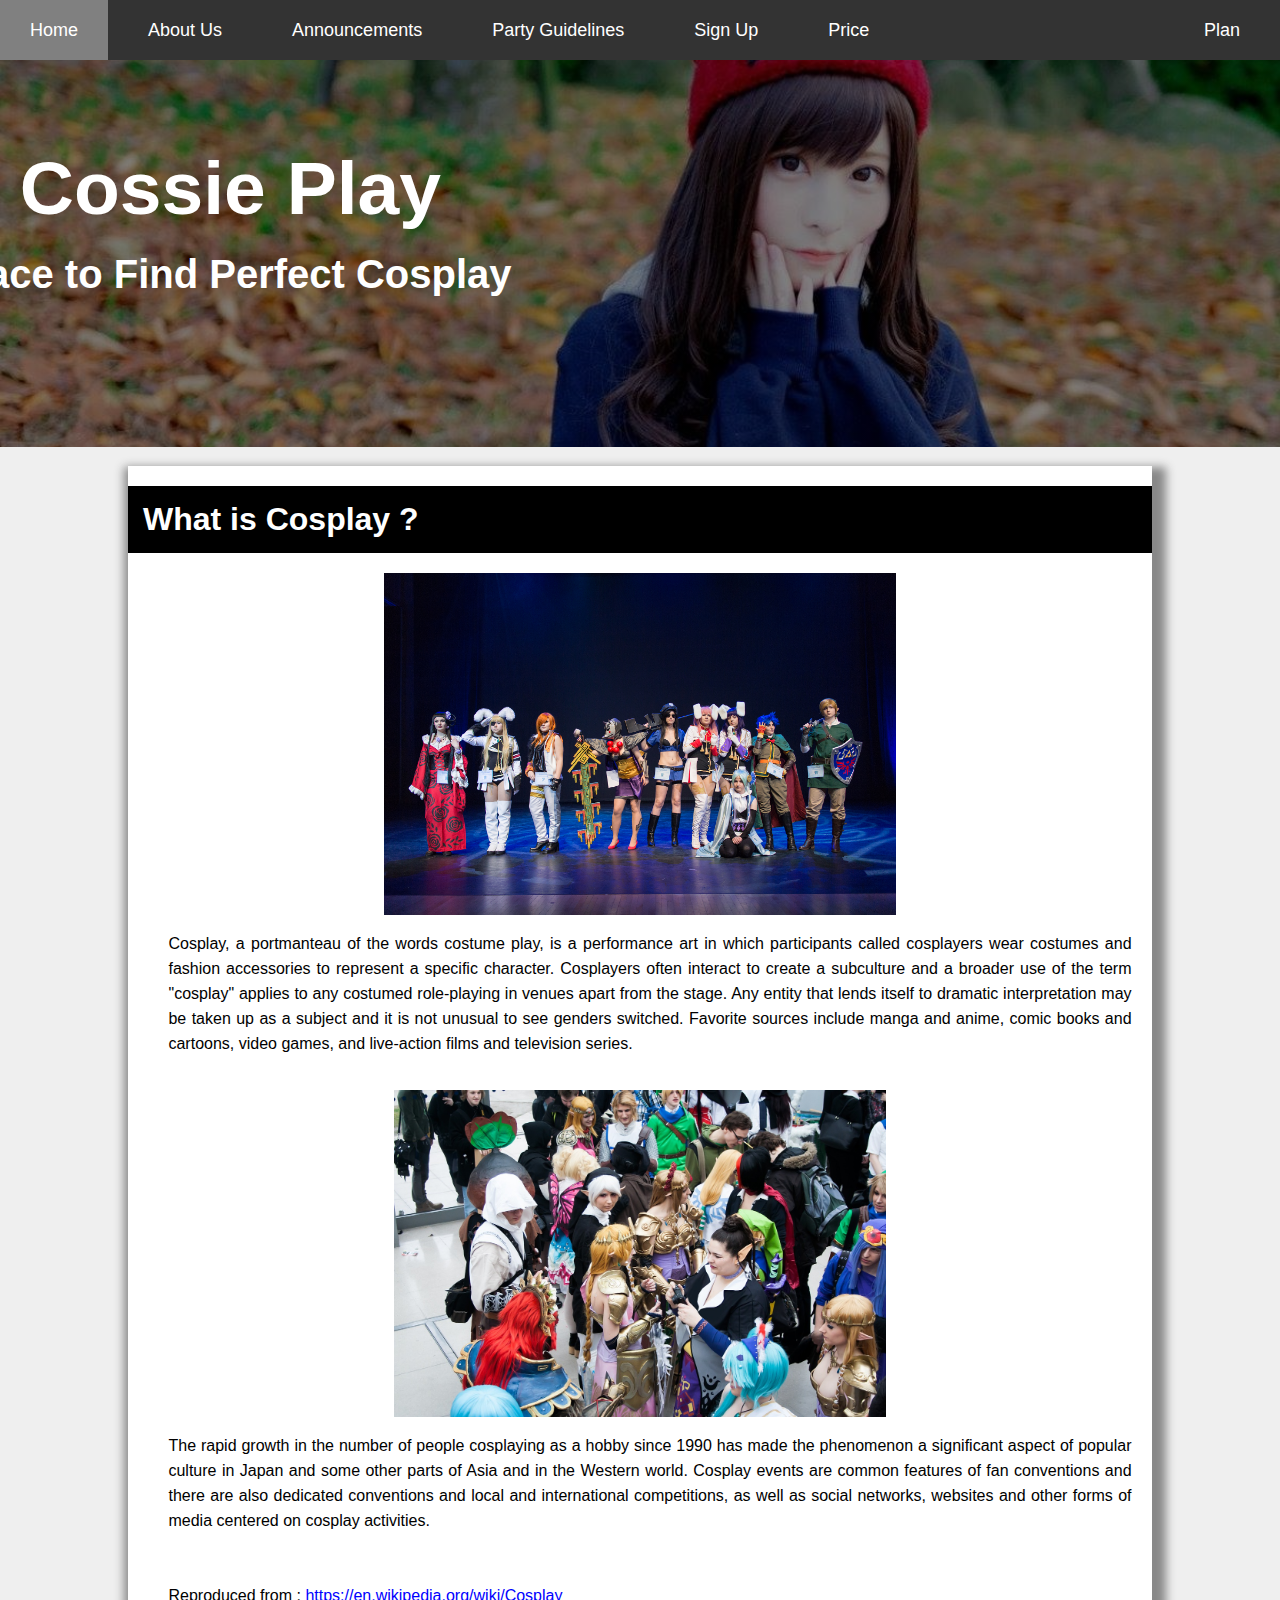
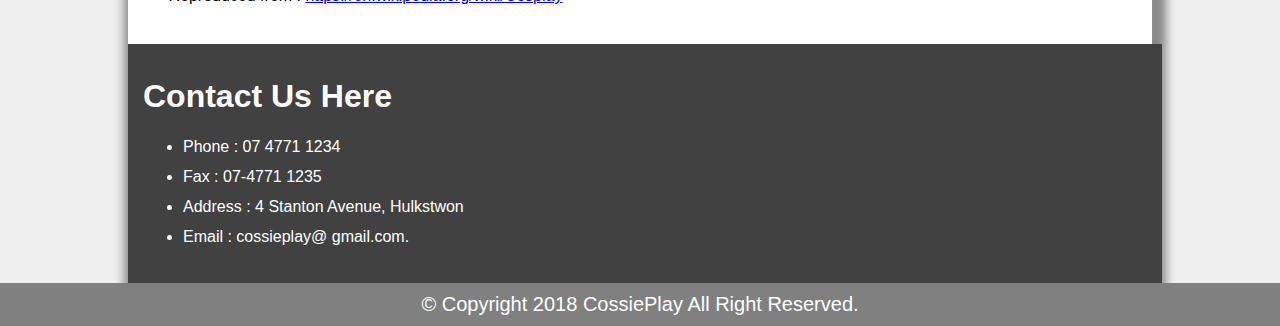
<file: webpage/index.html>
<!DOCTYPE html>
<html lang="en">
<head>
    <title>Cossieplay</title>
    <meta charset="UTF-8">
    <meta name="viewport" content="width=device-width, initial-scale=1">
   <link rel="stylesheet" type="text/css" href="templat.css">
</head>

<body>


<div class="navbar">
    <a href="index.html" class="active">Home</a>
    <a href="about.html">About Us</a>
    <a href="announcement.html">Announcements</a>
    <a href="partyguide.html">Party Guidelines</a>
    <a href="signup.html">Sign Up</a>
    <a href="price.html">Price</a>
    <a href="../plan.html" id="right">Plan</a>
</div>

<header class="banner">

<div class="bannertext"> Cossie Play </div>
<div class="bannersubtext"> Place to Find Perfect Cosplay </div>

</header>
   
<div class="content">
    <div class="post cleafix">
    <h1> What is Cosplay ? </h1>
    <img src="../images/cosplay.jpg" class="pic center" alt="Cosplay"/>
    <div class="lilspace">
<p>Cosplay, a portmanteau of the words costume play, is a performance art in which participants called cosplayers wear costumes and fashion accessories to represent a specific character. Cosplayers often interact to create a subculture and a broader use of the term "cosplay" applies to any costumed role-playing in venues apart from the stage. Any entity that lends itself to dramatic interpretation may be taken up as a subject and it is not unusual to see genders switched. Favorite sources include manga and anime, comic books and cartoons, video games, and live-action films and television series.</p>
    <br>
   <img src="../images/book-fair-678264_1280.jpg" class="pic center" alt="Cosplay"/>
    <p>The rapid growth in the number of people cosplaying as a hobby since 1990 has made the phenomenon a significant aspect of popular culture in Japan and some other parts of Asia and in the Western world. Cosplay events are common features of fan conventions and there are also dedicated conventions and local and international competitions, as well as social networks, websites and other forms of media centered on cosplay activities.</p>
       <br>
        <p>Reproduced from : <a href="https://en.wikipedia.org/wiki/Cosplay">https://en.wikipedia.org/wiki/Cosplay</a></p>
        </div>
    </div>
    <div class="contactus">
  <h1>Contact Us Here </h1>
  <ul>
  <li> Phone 	: 07 4771 1234	</li>
  <li> Fax		: 07-4771 1235	</li>
  <li> Address  : 4 Stanton Avenue, Hulkstwon </li>
  <li> Email	: cossieplay@ gmail.com. </li>
	</ul>

</div>
</div>

<footer>
    &copy; Copyright 2018 CossiePlay All Right Reserved.
</footer>

</body>
</html>
</file>
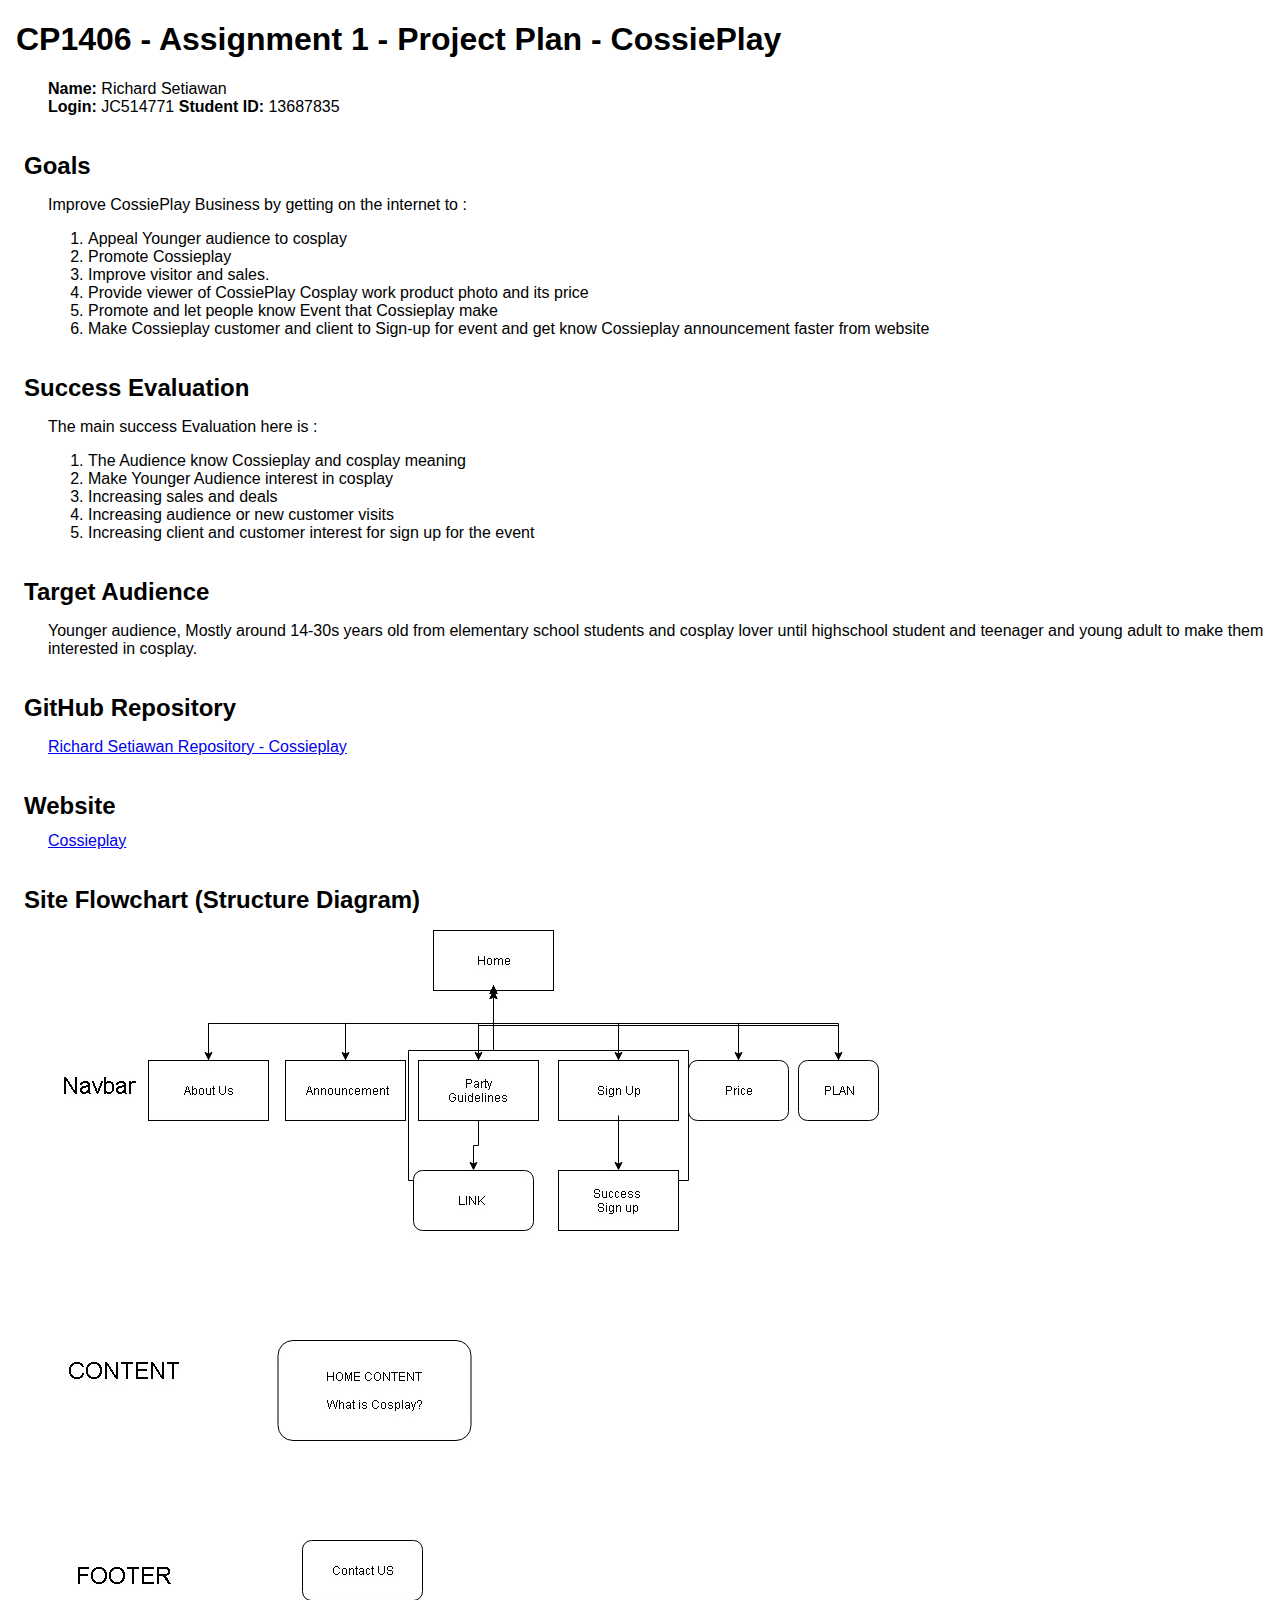
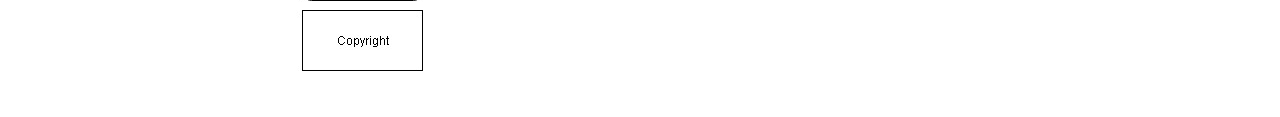
<file: plan.html>
<!doctype html>

<html>

<head>

<title>A1 Project Plan -  Richard Setiawan 13687835</title>
 
<meta name="viewport" content="width=device-width, initial-scale:1"> 
<meta http-equiv="Content-Type" content="text/html; charset=iso-8859-1">
  
<style type="text/css">
    
body { 
font-family: Arial; margin-left: 3em; 
}
    
h1, h2 { 
margin-left: -1em; 
}
    
h2 {
 margin-top: 1.5em; margin-bottom: 0.5em; 
}
  
</style>

</head>


<body>

<h1>CP1406 - Assignment 1 - Project Plan - CossiePlay</h1>

<p><strong>Name:
</strong> Richard Setiawan
<br>

<strong>
Login: 
</strong> JC514771
<strong>
Student ID: 
</strong> 13687835
</p>

<h2>Goals</h2>

<p> 
Improve CossiePlay Business by getting on the internet to : 
<ol>
<li> Appeal Younger audience to cosplay </li>
<li> Promote Cossieplay </li>
<li> Improve visitor and sales. </li>
<li> Provide viewer of CossiePlay Cosplay work product photo and its price </li>
<li> Promote and let people know Event that Cossieplay make </li>
<li> Make Cossieplay customer and client to Sign-up for event and get know Cossieplay announcement faster from website </li>
</ol>
 </p>


<h2>Success Evaluation</h2>

<p>The main success Evaluation here is : 
<ol>

<li> The Audience know Cossieplay and cosplay meaning </li>
<li> Make Younger Audience interest in cosplay </li>
<li> Increasing sales and deals  </li>
<li> Increasing audience or new customer visits </li>
<li> Increasing client and customer interest for sign up for the event </li>
	
</ol>
</p>


<h2>Target Audience</h2>

<p>Younger audience, Mostly around 14-30s years old from elementary school students and cosplay 
lover until highschool student and teenager and young adult to make them interested in cosplay.</p>

<h2>GitHub Repository</h2>

<p>
<a href="http://github.com/01richardrs/Cossieplay">Richard Setiawan Repository - Cossieplay</a>
</p>
<h2>Website</h2>

<a href="webpage/index.html"> Cossieplay </a>
<h2>Site Flowchart (Structure Diagram)</h2>

<p>
<img src="images/flowchart/flowchart.jpg" alt="Site Flowchart"> 
</p>


<br>
</body>

</html>
</file>
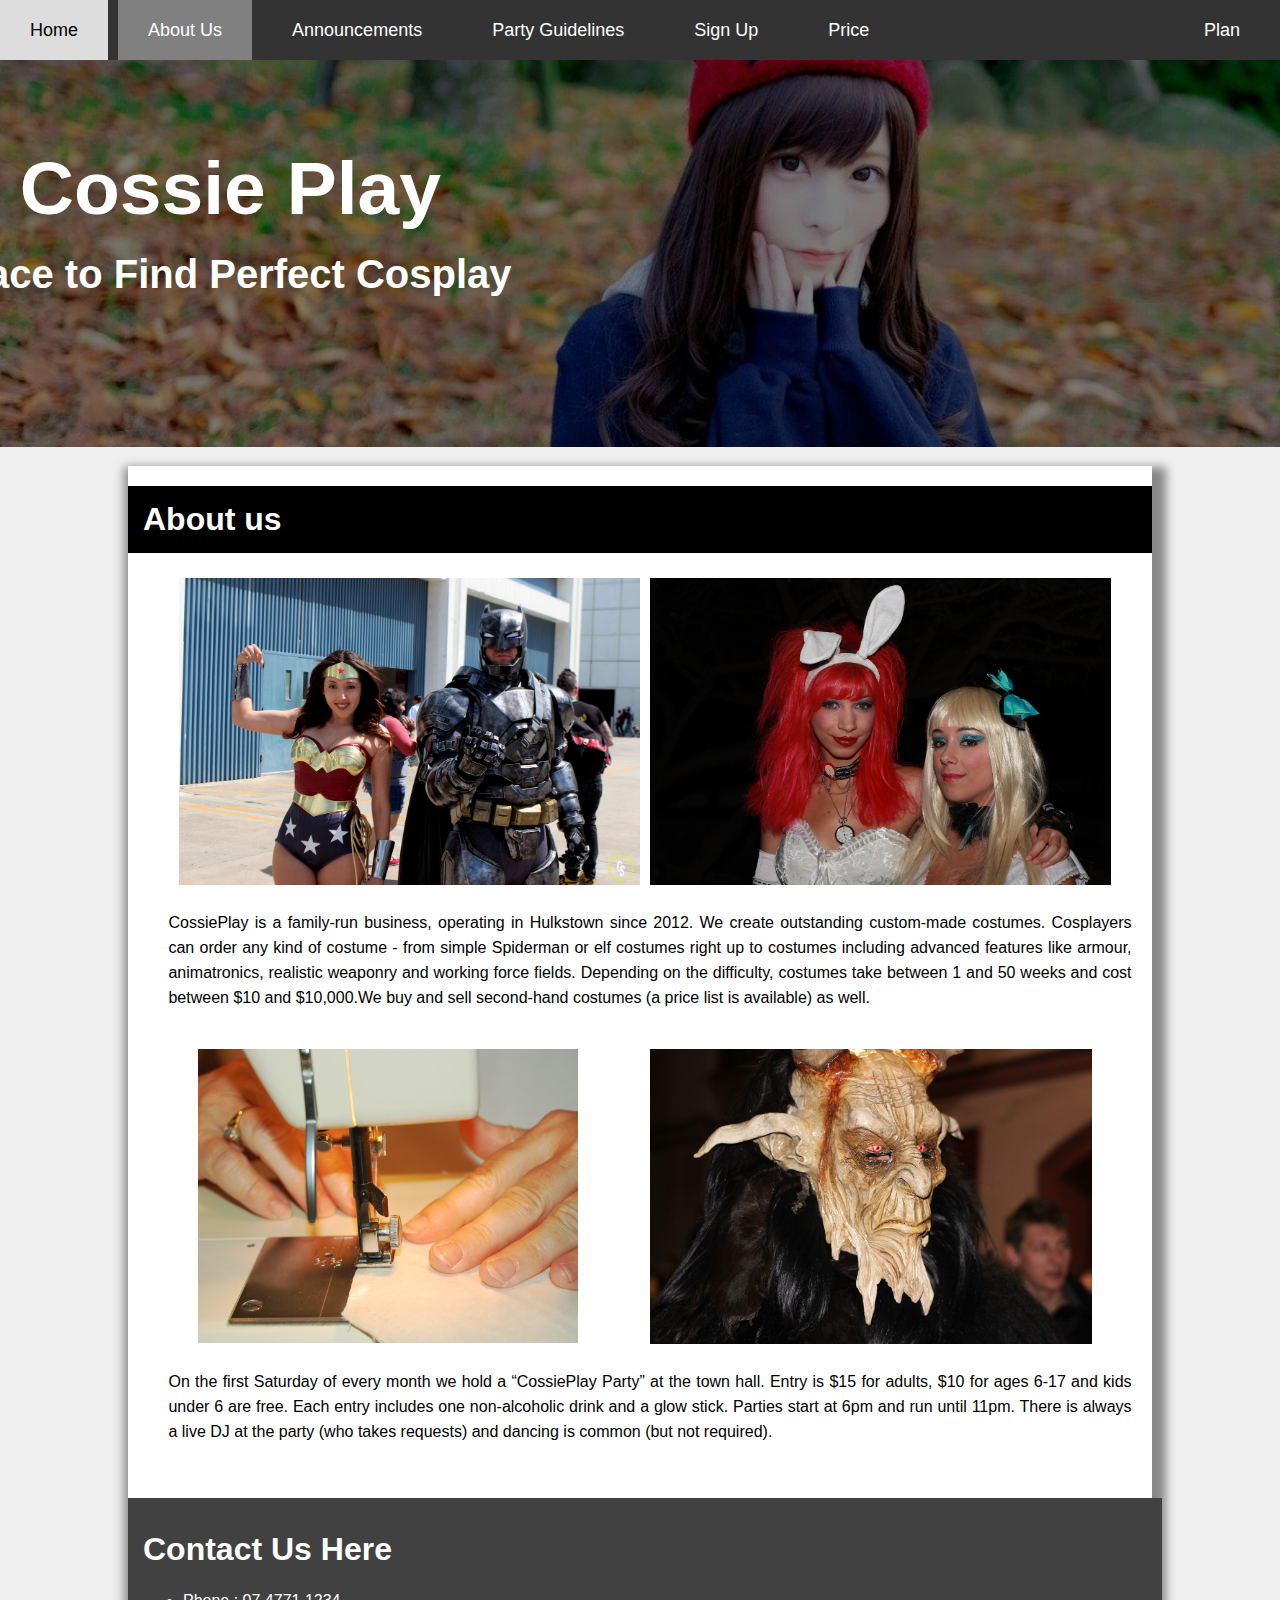
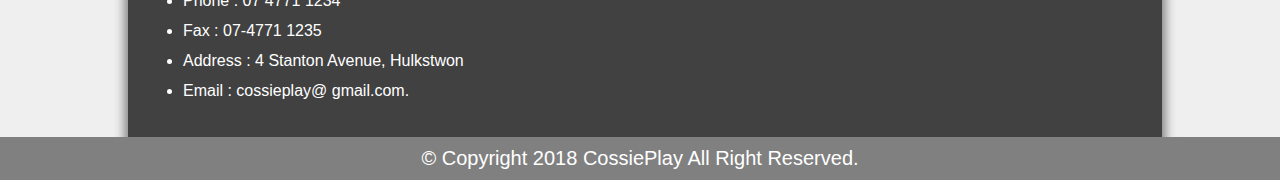
<file: webpage/about.html>
﻿<!DOCTYPE html>
<html lang="en">
<head>
    <title>About Us</title>
    <meta charset="UTF-8">
    <meta name="viewport" content="width=device-width, initial-scale=1">
   <link rel="stylesheet" type="text/css" href="templat.css">
</head>

<body>

<div class="navbar">
    <a href="index.html" >Home</a>
    <a href="about.html" class="active">About Us</a>
    <a href="announcement.html">Announcements</a>
    <a href="partyguide.html">Party Guidelines</a>
    <a href="signup.html">Sign Up</a>
    <a href="price.html">Price</a>
    <a href="../plan.html" id="right">Plan</a>
</div>

<header class="banner">

<div class="bannertext"> Cossie Play </div>
<div class="bannersubtext"> Place to Find Perfect Cosplay </div>

</header>
   

<div class="content">
    <div class="post cleafix">
    <h1> About us </h1>
        <div class="row">
            <div class="column">
    <img src="../images/c3c8d5f4422551157383e3acb633a1cc.jpg" class="duopic" alt="Cosplay"/>
            </div>
            <div class="column">
        <img src="../images/alice-in-wonderland-872612_1280.jpg" class="duopic"  alt="Cosplay"/>
            </div>
        </div>
        <div class="lilspace">
<p>CossiePlay is a family-run business, operating in Hulkstown since 2012. We create outstanding custom-made costumes. Cosplayers can order any kind of costume - from simple Spiderman or elf costumes right up to costumes including advanced features like armour, animatronics, realistic weaponry and working force fields. Depending on the difficulty, costumes take between 1 and 50 weeks and cost between $10 and $10,000.We buy and sell second-hand costumes (a price list is available) as well.</p>
    <br>
            <div class="row">
                <div class="column">
                    <img src="../images/sewing-hands-1418016.jpg" class="duopicspecial" alt="Sewing"/>
                </div>
                <div class="column">
                    <img src="../images/devils-570861_1280.jpg" class="duopic"  alt="Cosplay"/>
                </div>
            </div>
    <p>On the first Saturday of every month we hold a “CossiePlay Party” at the town hall. Entry is $15 for adults, $10 for ages 6-17 and kids under 6 are free. Each entry includes one non-alcoholic drink and a glow stick. Parties start at 6pm and run until 11pm. There is always a live DJ at the party (who takes requests) and dancing is common (but not required). </p>
       <br>
        </div>
    </div>
    <div class="contactus">
  <h1>Contact Us Here </h1>
  <ul>
  <li> Phone 	: 07 4771 1234	</li>
  <li> Fax		: 07-4771 1235	</li>
  <li> Address  : 4 Stanton Avenue, Hulkstwon </li>
  <li> Email	: cossieplay@ gmail.com. </li>
	</ul>

</div>
</div>

<footer>
    &copy; Copyright 2018 CossiePlay All Right Reserved.
</footer>

</body>
</html>
</file>
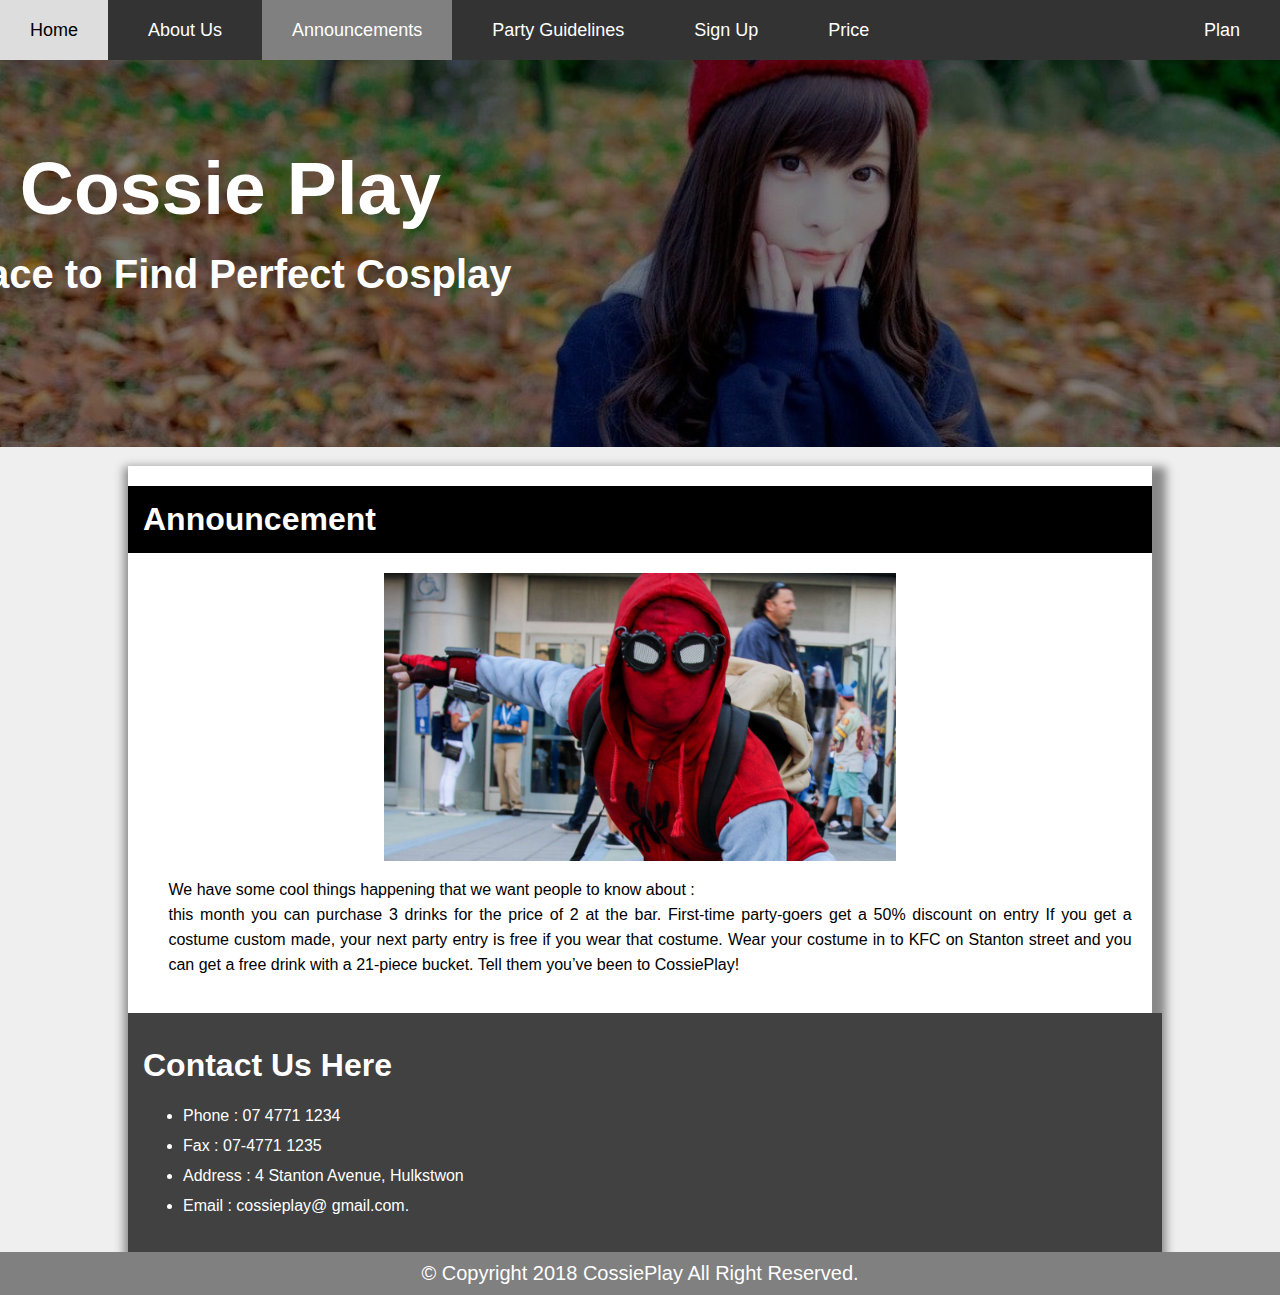
<file: webpage/announcement.html>
﻿<!DOCTYPE html>
<html lang="en">
<head>
    <title>Announcement</title>
    <meta charset="UTF-8">
    <meta name="viewport" content="width=device-width, initial-scale=1">
   <link rel="stylesheet" type="text/css" href="templat.css">
</head>

<body>

<div class="navbar">
    <a href="index.html" >Home</a>
    <a href="about.html">About Us</a>
    <a href="announcement.html" class="active">Announcements</a>
    <a href="partyguide.html">Party Guidelines</a>
    <a href="signup.html">Sign Up</a>
    <a href="price.html">Price</a>
    <a href="../plan.html" id="right">Plan</a>
</div>


<header class="banner">

<div class="bannertext"> Cossie Play </div>
<div class="bannersubtext"> Place to Find Perfect Cosplay </div>

</header>
   


<div class="content">
    <div class="post cleafix">
    <h1> Announcement </h1>
    <img src="../images/0248a132a59256f21631fb8f9b5b6ed1.jpg" class="pic center" alt="Cosplay"/>
    <div class="lilspace">
<p>We have some cool things happening that we want people to know about : <br>this month you can purchase 3 drinks for the price of 2 at the bar.
First-time party-goers get a 50% discount on entry
If you get a costume custom made, your next party entry is free if you wear that costume.
Wear your costume in to KFC on Stanton street and you can get a free drink with a 21-piece bucket. Tell them you’ve been to CossiePlay!
		</p>
 </div>
    </div>
    <div class="contactus">
  <h1>Contact Us Here </h1>
  <ul>
  <li> Phone 	: 07 4771 1234	</li>
  <li> Fax		: 07-4771 1235	</li>
  <li> Address  : 4 Stanton Avenue, Hulkstwon </li>
  <li> Email	: cossieplay@ gmail.com. </li>
	</ul>

</div>
</div>

<footer>
    &copy; Copyright 2018 CossiePlay All Right Reserved.
</footer>

</body>
</html>
</file>
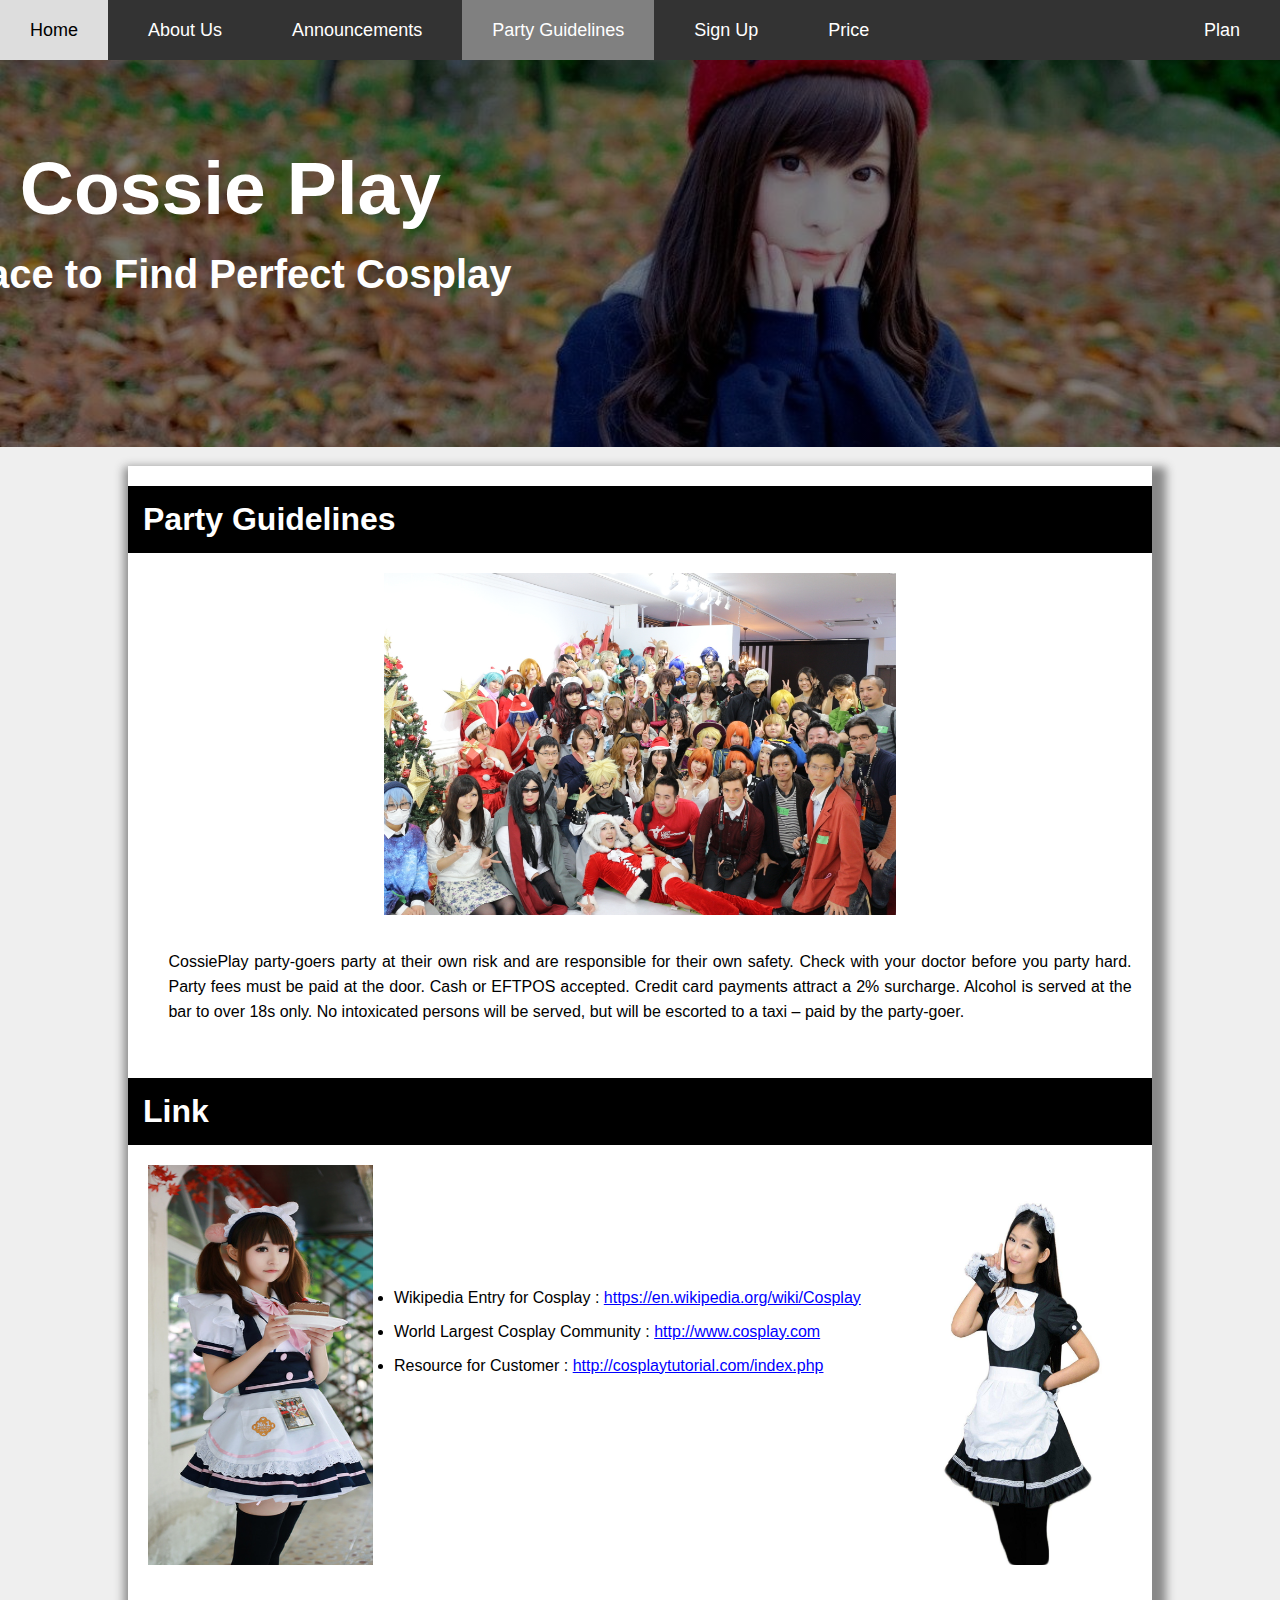
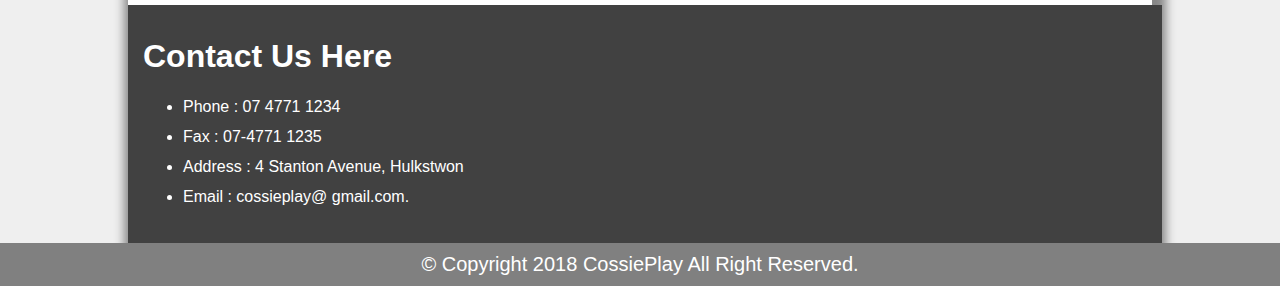
<file: webpage/partyguide.html>
﻿<!DOCTYPE html>
<html lang="en">
<head>
    <title>Party Guidelines</title>
    <meta charset="UTF-8">
    <meta name="viewport" content="width=device-width, initial-scale=1">
   <link rel="stylesheet" type="text/css" href="templat.css">
</head>

<body>

<div class="navbar">
    <a href="index.html" >Home</a>
    <a href="about.html">About Us</a>
    <a href="announcement.html">Announcements</a>
    <a href="partyguide.html" class="active">Party Guidelines</a>
    <a href="signup.html">Sign Up</a>
    <a href="price.html">Price</a>
    <a href="../plan.html" id="right">Plan</a>
</div>

<header class="banner">

<div class="bannertext"> Cossie Play </div>
<div class="bannersubtext"> Place to Find Perfect Cosplay </div>

</header>
   


<div class="content">
    <div class="post cleafix">
    <h1> Party Guidelines </h1>
    <img src="../images/Tokyo-Cosplay-Meetup-2014-Party.jpeg" class="pic center" alt="Cosplay"/>
    <div class="lilspace">
    <br>
<p>CossiePlay party-goers party at their own risk and are responsible for their own safety. Check with your doctor before you party hard.
Party fees must be paid at the door. Cash or EFTPOS accepted. Credit card payments attract a 2% surcharge. Alcohol is served at the bar to over 18s only. No intoxicated persons will be served, but will be escorted to a taxi – paid by the party-goer. </p>
    <br>
</div>
<div class="post cleafix">
<h1> Link </h1>
    <img src="../images/2f771bb688b8a70e7e84ad99b0fc1f01.png" class="picportrait left" alt="Cosplay"/>
    <img src="../images/treasure-box-women-s-restaurant-maid-outfit.jpg" class="picportrait right" alt="Cosplay"/>
    
    <div class="lilspace">
    <br>
    <br>
    <br>
    <br>
    <br>
    <br>
    <ul>
	<p><li>Wikipedia Entry for Cosplay : <a href="https://en.wikipedia.org/wiki/Cosplay"> https://en.wikipedia.org/wiki/Cosplay</a></li></p>
<p><li>World Largest Cosplay Community : <a href="http://www.cosplay.com"> http://www.cosplay.com</a> </li></p>
<p><li>Resource for Customer : <a href="http://www.cosplaytutorial.com/index.php">http://cosplaytutorial.com/index.php</a></li></p>
 
       </ul>
</div> 
       </div>
    </div>
    <div class="contactus">
  <h1>Contact Us Here </h1>
  <ul>
  <li> Phone 	: 07 4771 1234	</li>
  <li> Fax		: 07-4771 1235	</li>
  <li> Address  : 4 Stanton Avenue, Hulkstwon </li>
  <li> Email	: cossieplay@ gmail.com. </li>
	</ul>

</div>
</div>

<footer>
    &copy; Copyright 2018 CossiePlay All Right Reserved.
</footer>

</body>
</html>
</file>
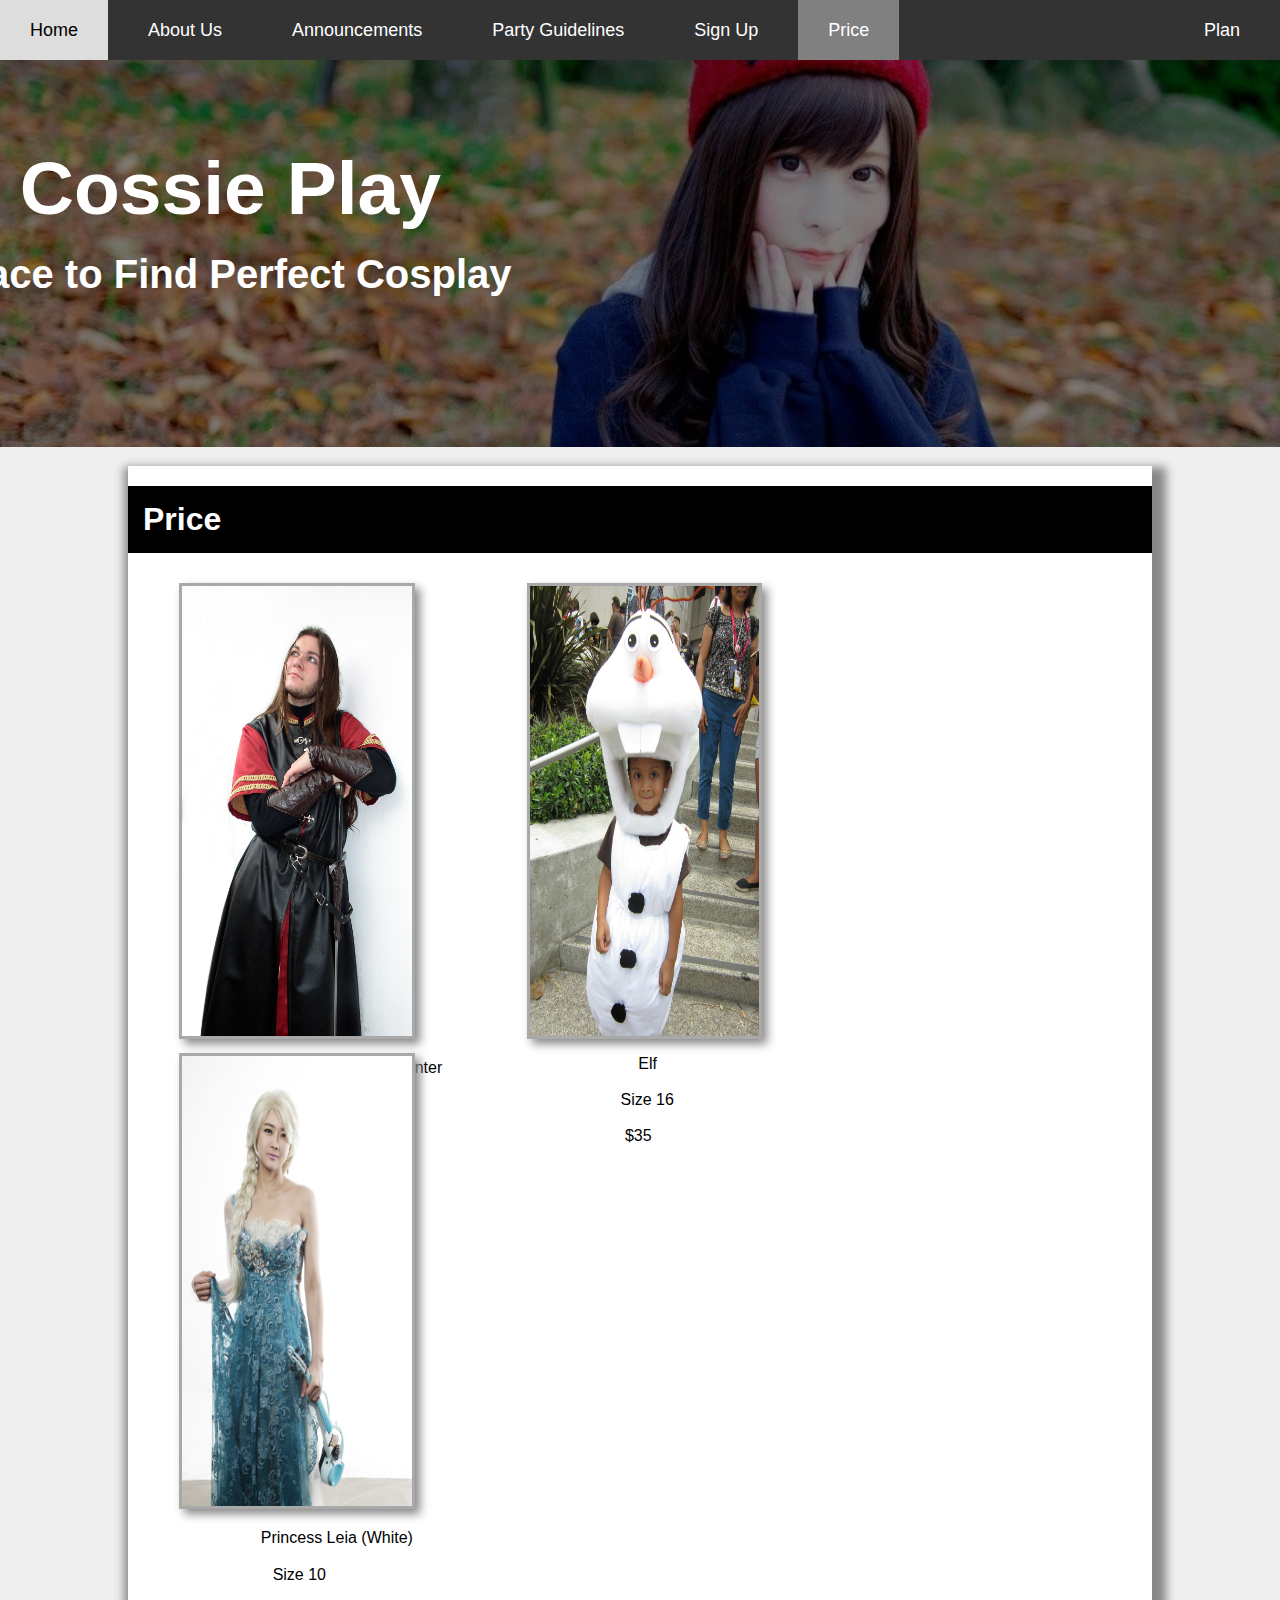
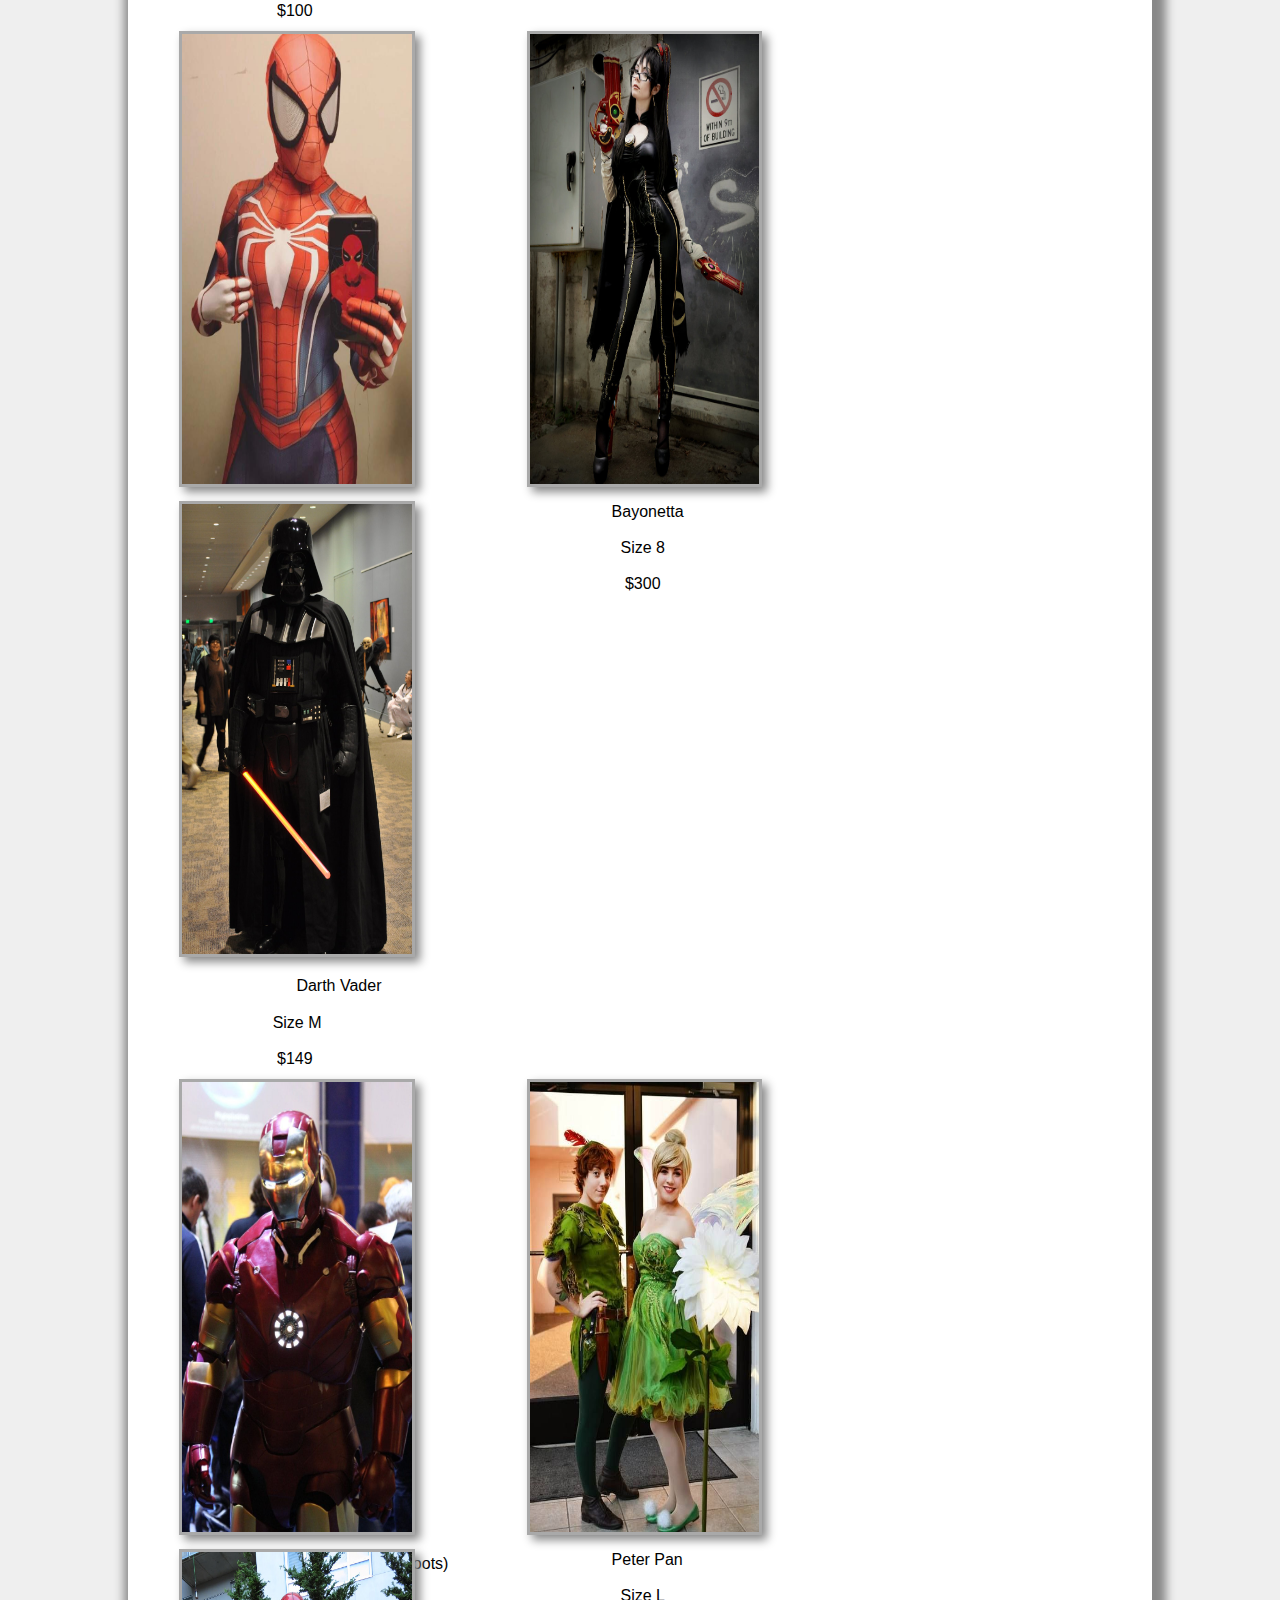
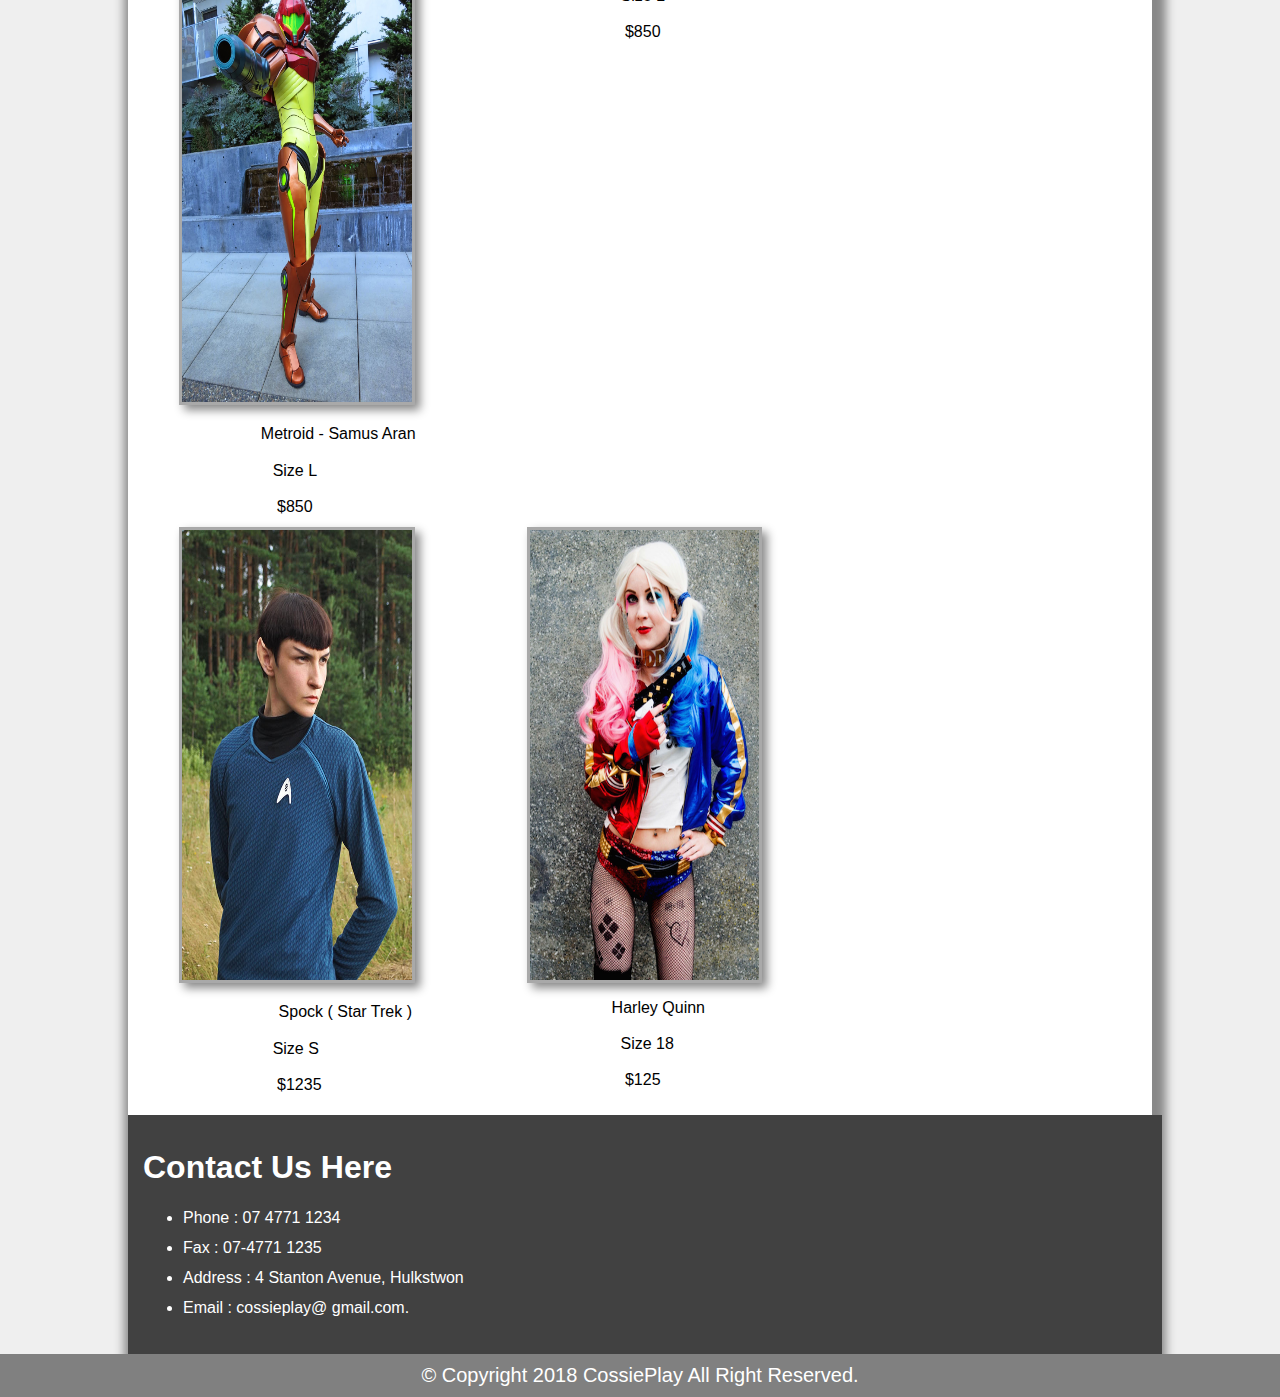
<file: webpage/price.html>
﻿<!DOCTYPE html>
<html lang="en">
<head>
    <title>Price</title>
    <meta charset="UTF-8">
    <meta name="viewport" content="width=device-width, initial-scale=1">
   <link rel="stylesheet" type="text/css" href="templat.css">
</head>

<body>

<div class="navbar">
    <a href="index.html" >Home</a>
    <a href="about.html">About Us</a>
    <a href="announcement.html" >Announcements</a>
    <a href="partyguide.html">Party Guidelines</a>
    <a href="signup.html">Sign Up</a>
    <a href="price.html" class="active">Price</a>
    <a href="../plan.html" id="right">Plan</a>
</div>


<header class="banner">

<div class="bannertext"> Cossie Play </div>
<div class="bannersubtext"> Place to Find Perfect Cosplay </div>

</header>

<div class="content">
    <div class="post cleafix">
    <h1> Price </h1>
        <div class="rowitem">
            <div class="columnitem">
              <img src="../images/portrait/boromir-4-1478698.jpg" class="picitem"  alt="Cosplay"/>
            <div class="spaceleft">
            <p>
                &nbsp; &nbsp;&nbsp;&nbsp;&nbsp;&nbsp;&nbsp;&nbsp;&nbsp;Diablo III - Demon Hunter
                        <br><div class="center"> &nbsp;&nbsp;Size 10 </div>
                          <br><div class="center"> &nbsp;&nbsp;&nbsp;$250</div>
            </p>
            </div>
            </div>
            <div class="columnitem">
                <img src="../images/portrait/olaf-630522_1280.jpg" class="picitem"  alt="Cosplay"/>
                <div class="spaceleft">
                    <p>
                       <div class="center"> &nbsp;&nbsp;&nbsp;&nbsp;&nbsp;&nbsp;Elf </div>
                        <br><div class="center"> &nbsp;&nbsp;Size 16 </div>
                    <br><div class="center"> &nbsp;&nbsp;&nbsp;$35 </div>
                    </p>
                </div>
            </div>
            <div class="columnitem">
                <img src="../images/portrait/winter-kingdom-798279_1920.jpg" class="picitem"  alt="Cosplay"/>
                <div class="spaceleft">
                    <p>
                        &nbsp; &nbsp;&nbsp;&nbsp;&nbsp;&nbsp;&nbsp;&nbsp;&nbsp;Princess Leia (White)
                        <br><div class="center"> &nbsp;&nbsp;Size 10 </div>
                    <br><div class="center"> &nbsp;&nbsp;&nbsp;$100 </div>
                    </p>
                </div>
            </div>
        </div>
        <br><br><br><br><br><br>
        <div class="rowitem">
            <div class="columnitem">
                <img src="../images/portrait/80530efcd6341a666864ce25af0aa2014c3b259d_hq.jpg" class="picitem"  alt="Cosplay"/>
                <div class="spaceleft">
                    <p>
                        &nbsp; &nbsp;&nbsp;&nbsp;&nbsp;&nbsp;&nbsp;&nbsp;&nbsp;&nbsp;&nbsp;&nbsp;&nbsp;&nbsp;&nbsp;&nbsp;&nbsp;Spiderman
                        <br><div class="center"> &nbsp;&nbsp;Size 12 </div>
                    <br><div class="center"> &nbsp;&nbsp;&nbsp;$49</div>
                    </p>
                </div>
            </div>
            <div class="columnitem">
                <img src="../images/portrait/bayonetta_cosplay_by_traumacentregrrl-d6puoa9.jpg" class="picitem"  alt="Cosplay"/>
                <div class="spaceleft">
                    <p>
                    <div class="center">Bayonetta </div>
                    <br><div class="center"> &nbsp;&nbsp;Size 8 </div>
                    <br><div class="center"> &nbsp;&nbsp;&nbsp;$300 </div>
                    </p>
                </div>
            </div>
            <div class="columnitem">
                <img src="../images/portrait/darth_vader___star_wars_by_akemi__hoshi-d5k0xhe.jpg" class="picitem"  alt="Cosplay"/>
                <div class="spaceleft">
                    <p>
                        &nbsp; &nbsp;&nbsp;&nbsp;&nbsp;&nbsp;&nbsp;&nbsp;&nbsp;&nbsp;&nbsp;&nbsp;&nbsp;&nbsp;&nbsp;&nbsp;&nbsp;Darth Vader
                        <br><div class="center"> &nbsp;&nbsp;Size M </div>
                    <br><div class="center"> &nbsp;&nbsp;&nbsp;$149 </div>
                    </p>
                </div>
            </div>
        </div>
        <br><br><br><br><br><br>
        <div class="rowitem">
            <div class="columnitem">
                <img src="../images/portrait/975db93754995f9e137a4599e0b50b3f.jpg" class="picitem"  alt="Cosplay"/>
                <div class="spaceleft">
                    <p>
                        &nbsp;&nbsp;&nbsp;&nbsp;Iron Man ( With Rocket Boots)
                        <br><div class="center"> &nbsp;&nbsp;Size M </div>
                    <br><div class="center"> &nbsp;&nbsp;&nbsp;$2500</div>
                    </p>
                </div>
            </div>
            <div class="columnitem">
                <img src="../images/portrait/fabff5766c6b6ba02f8efcf560f6d093.jpg" class="picitem"  alt="Cosplay"/>
                <div class="spaceleft">
                    <p>
                    <div class="center">Peter Pan </div>
                    <br><div class="center"> &nbsp;&nbsp;Size L </div>
                    <br><div class="center"> &nbsp;&nbsp;&nbsp;$850 </div>
                    </p>
                </div>
            </div>
            <div class="columnitem">
                <img src="../images/portrait/samus-front-3d-printed-cosplay.jpg" class="picitem"  alt="Cosplay"/>
                <div class="spaceleft">
                    <p>
                        &nbsp; &nbsp;&nbsp;&nbsp;&nbsp;&nbsp;&nbsp;&nbsp;&nbsp;Metroid - Samus Aran
                        <br><div class="center"> &nbsp;&nbsp;Size L </div>
                    <br><div class="center"> &nbsp;&nbsp;&nbsp;$850 </div>
                    </p>
                </div>
            </div>
        </div>
        <br><br><br><br><br><br>
        <div class="rowitem">
            <div class="columnitem">
                <img src="../images/portrait/tumblr_mvf9k0M0291srhgrso4_1280.jpg" class="picitem"  alt="Cosplay"/>
                <div class="spaceleft">
                    <p>
                        &nbsp;&nbsp;&nbsp;&nbsp;&nbsp; &nbsp;&nbsp;&nbsp;&nbsp;&nbsp;&nbsp;&nbsp;&nbsp;Spock ( Star Trek )
                        <br><div class="center"> &nbsp;&nbsp;Size S </div>
                    <br><div class="center"> &nbsp;&nbsp;&nbsp;$1235</div>
                    </p>
                </div>
            </div>
            <div class="columnitem">
                <img src="../images/portrait/image.jpg" class="picitem"  alt="Cosplay"/>
                <div class="spaceleft">
                    <p>
                    <div class="center">Harley Quinn </div>
                    <br><div class="center"> &nbsp;&nbsp;Size 18 </div>
                    <br><div class="center"> &nbsp;&nbsp;&nbsp;$125 </div>
                    </p>
                </div>
            </div>
        </div>
        <br><br><br><br><br><br>
    </div>
    <div class="contactus">
  <h1>Contact Us Here </h1>
  <ul>
  <li> Phone 	: 07 4771 1234	</li>
  <li> Fax		: 07-4771 1235	</li>
  <li> Address  : 4 Stanton Avenue, Hulkstwon </li>
  <li> Email	: cossieplay@ gmail.com. </li>
	</ul>

</div>
</div>

<footer>
    &copy; Copyright 2018 CossiePlay All Right Reserved.
</footer>

</body>
</html>
</file>
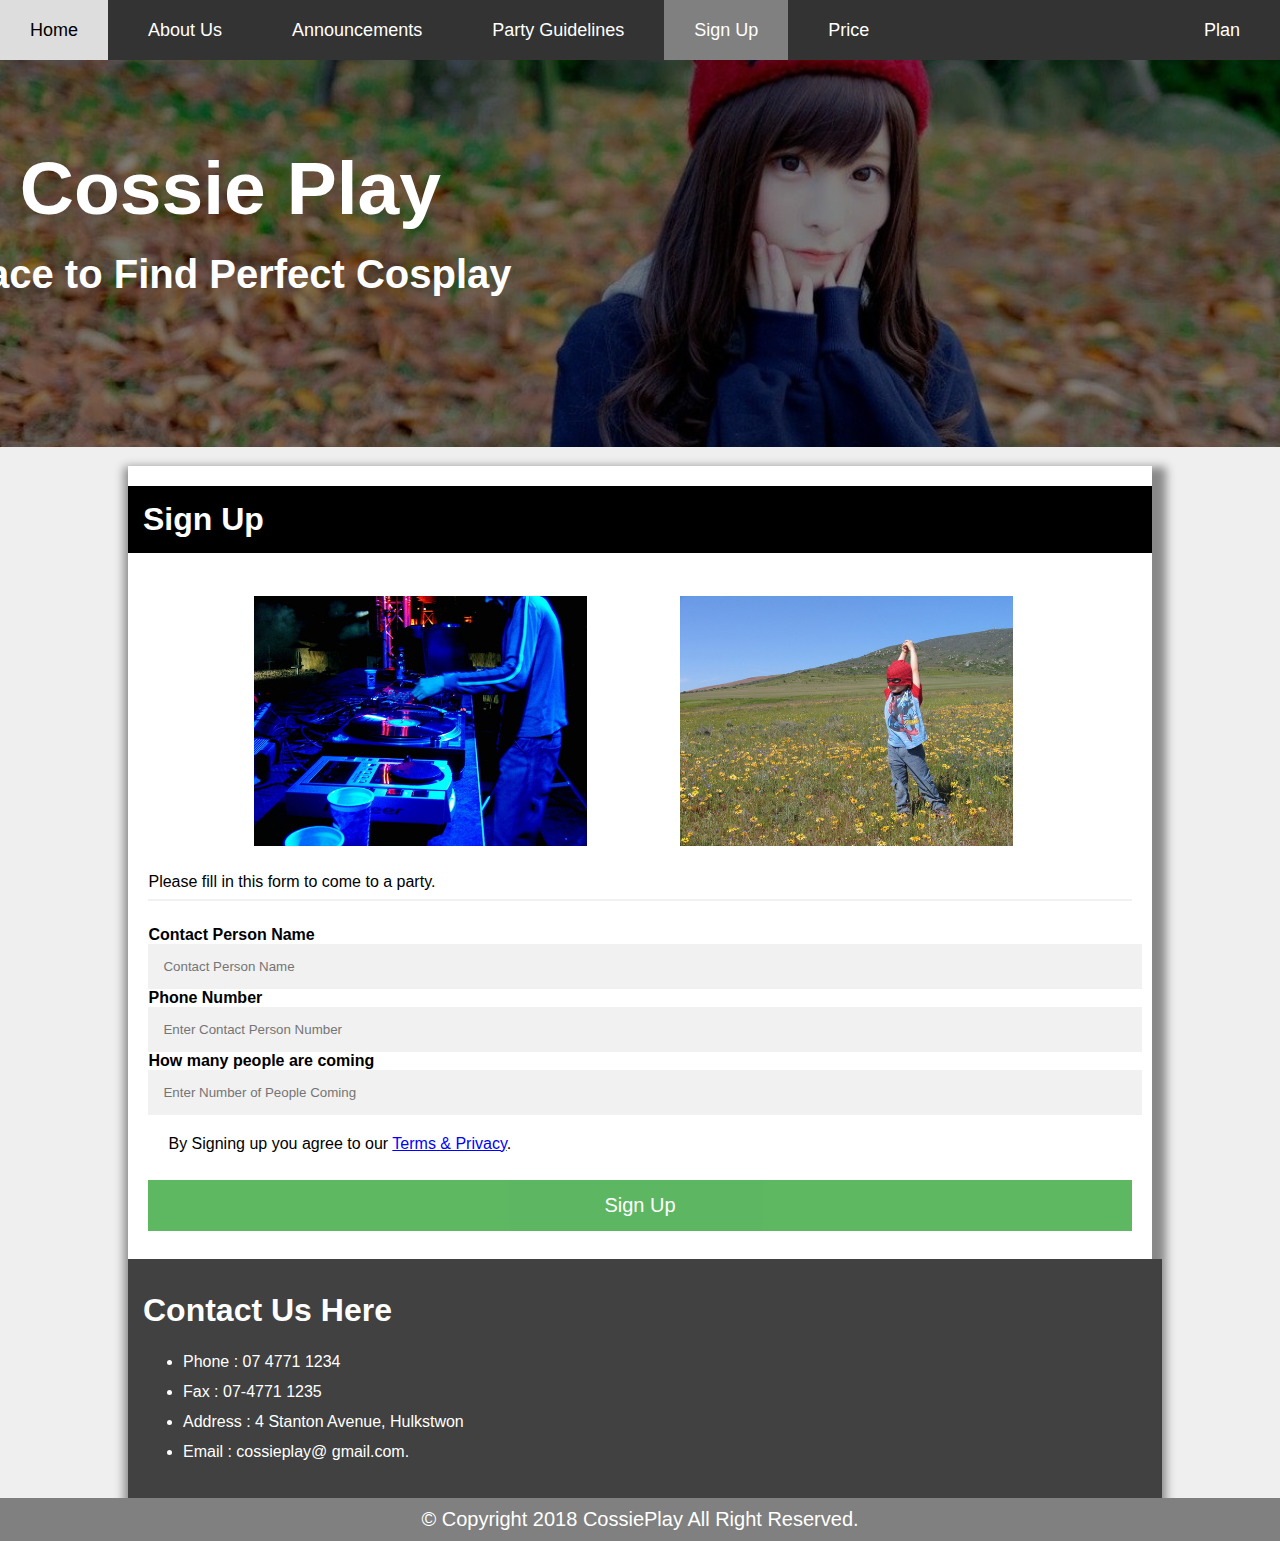
<file: webpage/signup.html>
<!DOCTYPE html>
<html lang="en">
<head>
    <title>Sign Up</title>
    <meta charset="UTF-8">
    <meta name="viewport" content="width=device-width, initial-scale=1">
   <link rel="stylesheet" type="text/css" href="templat.css">
</head>

<body>

<div class="navbar">
    <a href="index.html" >Home</a>
    <a href="about.html">About Us</a>
    <a href="announcement.html">Announcements</a>
    <a href="partyguide.html">Party Guidelines</a>
    <a href="signup.html" class="active">Sign Up</a>
    <a href="price.html">Price</a>
    <a href="../plan.html" id="right">Plan</a>
</div>

<header class="banner">

<div class="bannertext"> Cossie Play </div>
<div class="bannersubtext"> Place to Find Perfect Cosplay </div>

</header>
   


<div class="content">
    <div class="post cleafix">
    <h1> Sign Up </h1>
    <div class="lilspace">
    <br>
        <div class="row spaceleft">
            <div class="column">
                <img src="../images/lowres/party-1506740-640x480.jpg" class="duopicsign" alt="Cosplay"/>
            </div>
            <div class="column">
                <img src="../images/lowres/spiderman-in-nature-2-1258899-640x480.jpg" class="duopicsign"  alt="Cosplay"/>
            </div>
        </div>
<br>
        <form action="success.html">
            <font>Please fill in this form to come to a party.</font>
            <hr>
            <div class="specialp">Contact Person Name</div>
            <input type="text" placeholder="Contact Person Name" required>

            <div class="specialp">Phone Number</div>
            <input type="number" placeholder="Enter Contact Person Number" required>
            <br>

            <div class="specialp">How many people are coming</div>
            <input type="number" placeholder="Enter Number of People Coming" required>

            <p>By Signing up you agree to our <a href="#">Terms & Privacy</a>.</p>
            <button type="submit" class="signupbutton">Sign Up</button>
        </form>
        </div>
		</div>
          <div class="contactus">
  <h1>Contact Us Here </h1>
  <ul>
  <li> Phone 	: 07 4771 1234	</li>
  <li> Fax		: 07-4771 1235	</li>
  <li> Address  : 4 Stanton Avenue, Hulkstwon </li>
  <li> Email	: cossieplay@ gmail.com. </li>
	</ul>
</div>
   <script>
	function test() {
  alert("I am an alert box!");
}</script>
    </div>

<footer>
    &copy; Copyright 2018 CossiePlay All Right Reserved.
</footer>

</body>
</html>
</file>
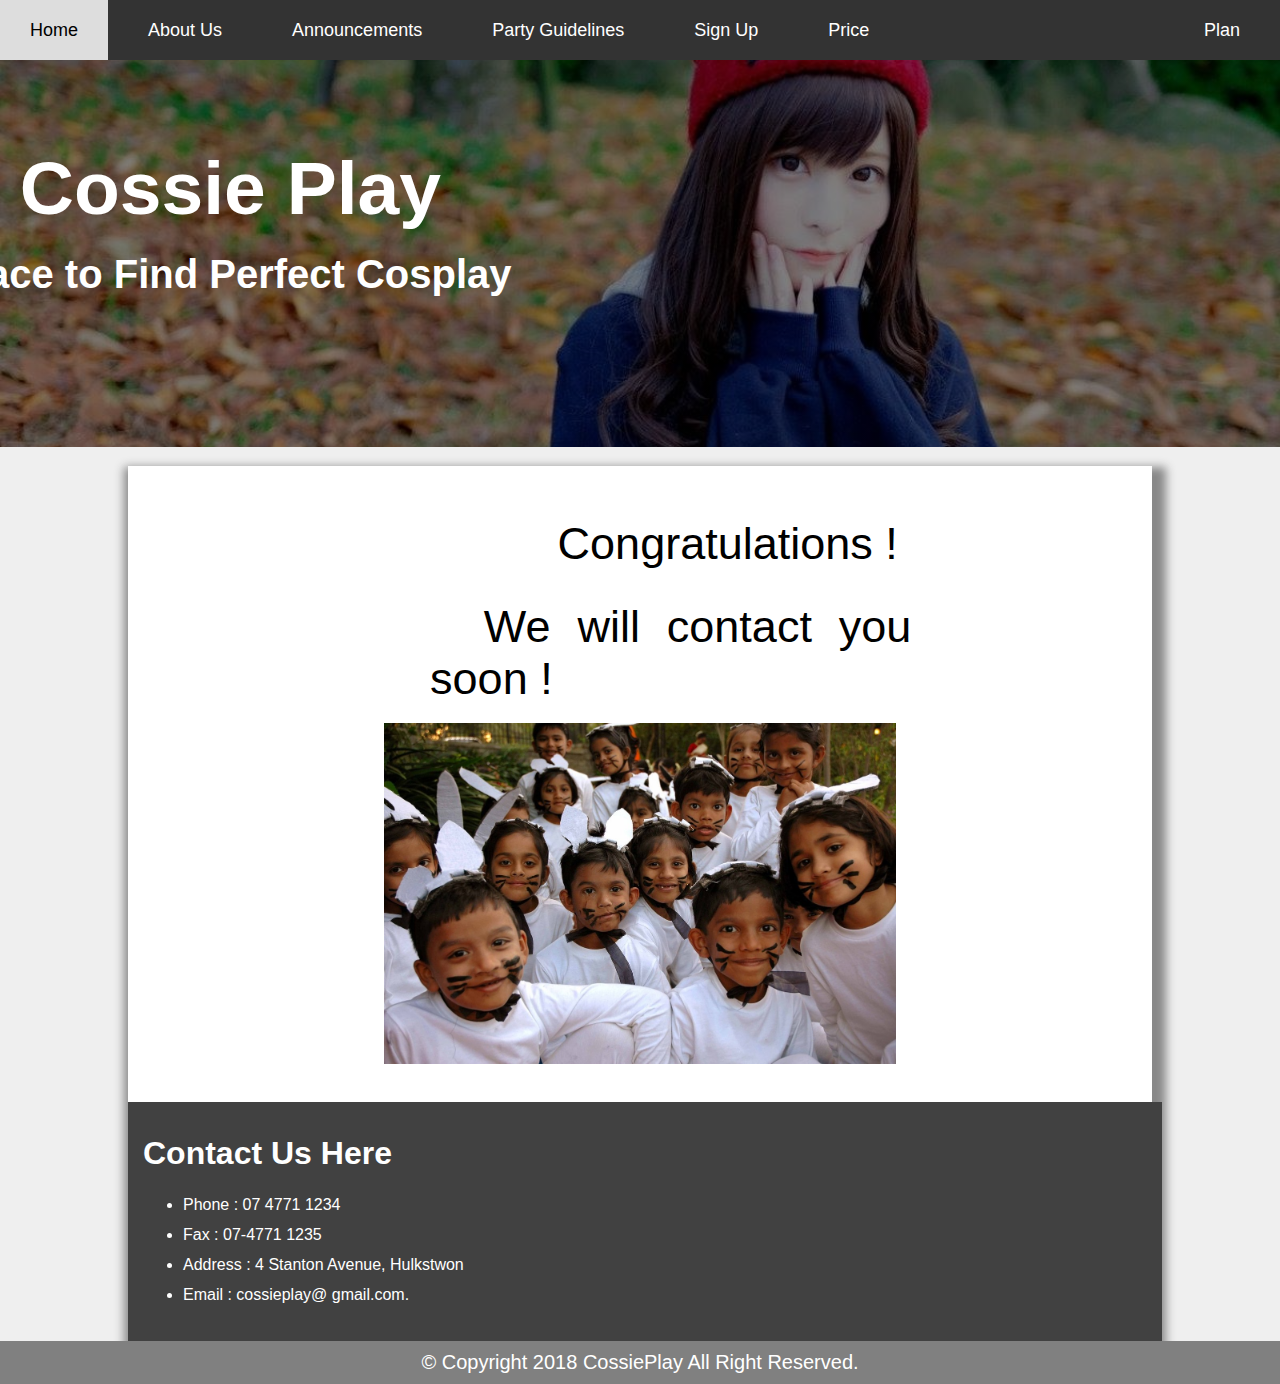
<file: webpage/success.html>
<!DOCTYPE html>
<html lang="en">
<head>
    <title>Sign up - Success</title>
    <meta charset="UTF-8">
    <meta name="viewport" content="width=device-width, initial-scale=1">
   <link rel="stylesheet" type="text/css" href="templat.css">
</head>

<body>

<div class="navbar">
    <a href="index.html">Home</a>
    <a href="about.html">About Us</a>
    <a href="announcement.html">Announcements</a>
    <a href="partyguide.html">Party Guidelines</a>
    <a href="signup.html">Sign Up</a>
    <a href="price.html">Price</a>
    <a href="../plan.html" id="right">Plan</a>
</div>


<header class="banner">

<div class="bannertext"> Cossie Play </div>
<div class="bannersubtext"> Place to Find Perfect Cosplay </div>

</header>

<div class="content">
    <div class="post cleafix">
    <div class="large spaceleft">
		<p><font class="center">&nbsp;&nbsp;&nbsp;&nbsp;&nbsp;&nbsp;&nbsp;&nbsp;&nbsp;Congratulations ! </font></p>
    <font class="center">&nbsp;&nbsp;We will contact you soon ! </font>
    </div>
    <br>
    <img src="../images/we-re-rabbits-1439192-1279x850.jpg" class="pic center" alt="Cosplay"/>
    <div class="lilspace">
	<br>
		</div>
	</div>
    <div class="contactus">
  <h1>Contact Us Here </h1>
  <ul>
  <li> Phone 	: 07 4771 1234	</li>
  <li> Fax		: 07-4771 1235	</li>
  <li> Address  : 4 Stanton Avenue, Hulkstwon </li>
  <li> Email	: cossieplay@ gmail.com. </li>
	</ul>

</div>
</div>

<footer>
    &copy; Copyright 2018 CossiePlay All Right Reserved.
</footer>

</body>
</html>
</file>
<file: webpage/templat.css>
header {
    padding: 10%;
    text-align: center;
    background: #efefef;
    color: Black;
    font-family: Arial;
}
.banner {
  bottom: 0;
  background-image: linear-gradient(rgba(0, 0, 0, 0.5), rgba(0, 0, 0, 0.5)), url("../images/banner/banner.jpg");
  background-size: cover;
  background-repeat: no-repeat;
  background-position: 0% 30%;
}
.bannertext {
  text-align: center;
  position: relative;
  font-weight:bold;
  font-family:arial;  
  top: 25%;
  right: 50%;
  font-size: 75px;
  transform: translate(10%, -50%);
  color: white;
}
.bannersubtext {
  text-align: center;
  position: relative;
  font-weight:bold;
  font-family:arial;
  top: 30%;
  right: 50%;
  font-size: 40px;
  transform: translate(10%, -50%);
  color: white;
}
.navbar {
    overflow: hidden;
    background-color: #333;
    position: sticky;
}
.navbar a {
	line-height: 20px;
	font-size: 18px;
    font-family: Arial;
    float: left;
    display: block;
    color: white;
    text-align: center;
    padding: 20px 30px;
    margin-right: 10px;
    text-decoration: none;
}
.navbar a:hover {
    background-color: #ddd;
    color: black;
}
.navbar a.active {
    background-color: grey;
    color: white;
}
body{
    font-family: Arial;
    margin: 0;
    background-color: #efefef;
}
.content {
    font-family: Arial;
    background-color: white;
    height: 100%;
    width: 80%;
    margin-top:1.5%;
    margin-left: 10%;
    margin-right: 10%;
    box-shadow: 5px 10px 9px 9px #888888;
    position: relative;
}
.post{
    padding: 20px 0px;
    color: black;
}
.post h1{
    font-family:arial;
    position: relative;
    padding: 15px;
    top:0;
    margin:0;
    margin-bottom: 20px;
    background-color: black;
    color: white;
}
.post p{
    font-family:arial;
    margin-left: 20px;
    line-height: 25px;
}
.post a:link {
    color: blue;
}
.post a:visited {
    color: blue;
}
.post a:hover {
    color: grey;
}
.post a:active {
    color: grey;
} 
.pic {
    margin-left:2%;
	margin-right:2%;
	height:450px;
    height:35%;
    width: 35%;
    width: 450px;
}
.duopic{
    margin-left: 10%;
    margin-right: 2%;
    width: 100%;
}
.duopicsign{
    margin-left: 10%;
    margin-right: 2%;
    width: 80%;
}
.duopicspecial{
    margin-left: 10%;
    margin-right: 2%;
    width: 86%;
}
.picportrait {
    margin-left:2%;
	margin-right:2%;
	height:400px;
    width: 225px;
}
.picitem {
    display: block;
    border-style: solid ;
    border-color: darkgrey;
    height:400px;
    height: 100%;
    width: 225px;
    width: 80%;
    box-shadow: 5px 5px 9px 0px #888888;
}
.picitem:hover{
   border: 1px solid #777;
}
.column {
    float: left;
    width: 45%;
    padding: 5px;
}
.row::after {
    content: "";
    clear: both;
    display: table;
}
.large{
	font-size: 45px
}
.cleafix{
	overflow:auto;
	text-align: justify
}
.spaceleft{
    margin-left: 6%;
}
.lilspace {
margin-left:2%;
margin-right:2%;
}
#left{
	float: left;
}
#right{
	float: right;
}
.left{
    float: left;
}
.right{
    float: right;
}
.center{
	display: block;
    margin-left: auto;
    margin-right: auto;
    width: 50%;
}
#center{
    display: block;
    margin-left: auto;
    margin-right: auto;
    width: 50%;
}
.columnitem{
    margin-left:4.02%;
    float: left;
    width: 28%;
    padding: 10px;
    height: 450px;
}
.rowitem:after {
    content: "";
    display: table;
    clear: both;
}
.contactus {
	font-family:arial;
	color:white;
	text-align: left;
	width: 98%;
	background-color: #414141;
	padding:15px;
	line-height:30px
}
footer {
    font-family:arial;
    padding: 10px;
    text-align: center;
    background: grey;
    color: white;
    font-size: 20px;
    right: 0;
    left: 0;
    position: relative;
}
input[type=text], input[type=number] {
  font-family:arial;
  width: 98%;
  padding: 15px;
  margin: 10px 10px+ 20px 0;
  display: inline-block;
  border: none;
  background: #f1f1f1;
}
input[type=text]:focus, input[type=number]:focus {
 font-family:arial; 
 background-color: #ddd;
  outline: none;
}
.specialp{
    font-family: arial;
    font-weight: bold;
    margin-right: 20px;
}
hr {
  border: 1px solid #f1f1f1;
  margin-bottom: 25px;
}
button {
  font-family:arial;
  font-size: 20px;
  background-color: #4CAF50;
  color: white;
  padding: 14px 20px;
  margin: 8px 0;
  border: none;
  cursor: pointer;
  width: 100%;
  opacity: 0.9;
}
button:hover {
  opacity:1;
}
.signupbutton {
  width: 100%;
}
@media screen and (max-width: 300px) {
  .signupbutton {
     width: 100%;
  }
}
</file>
